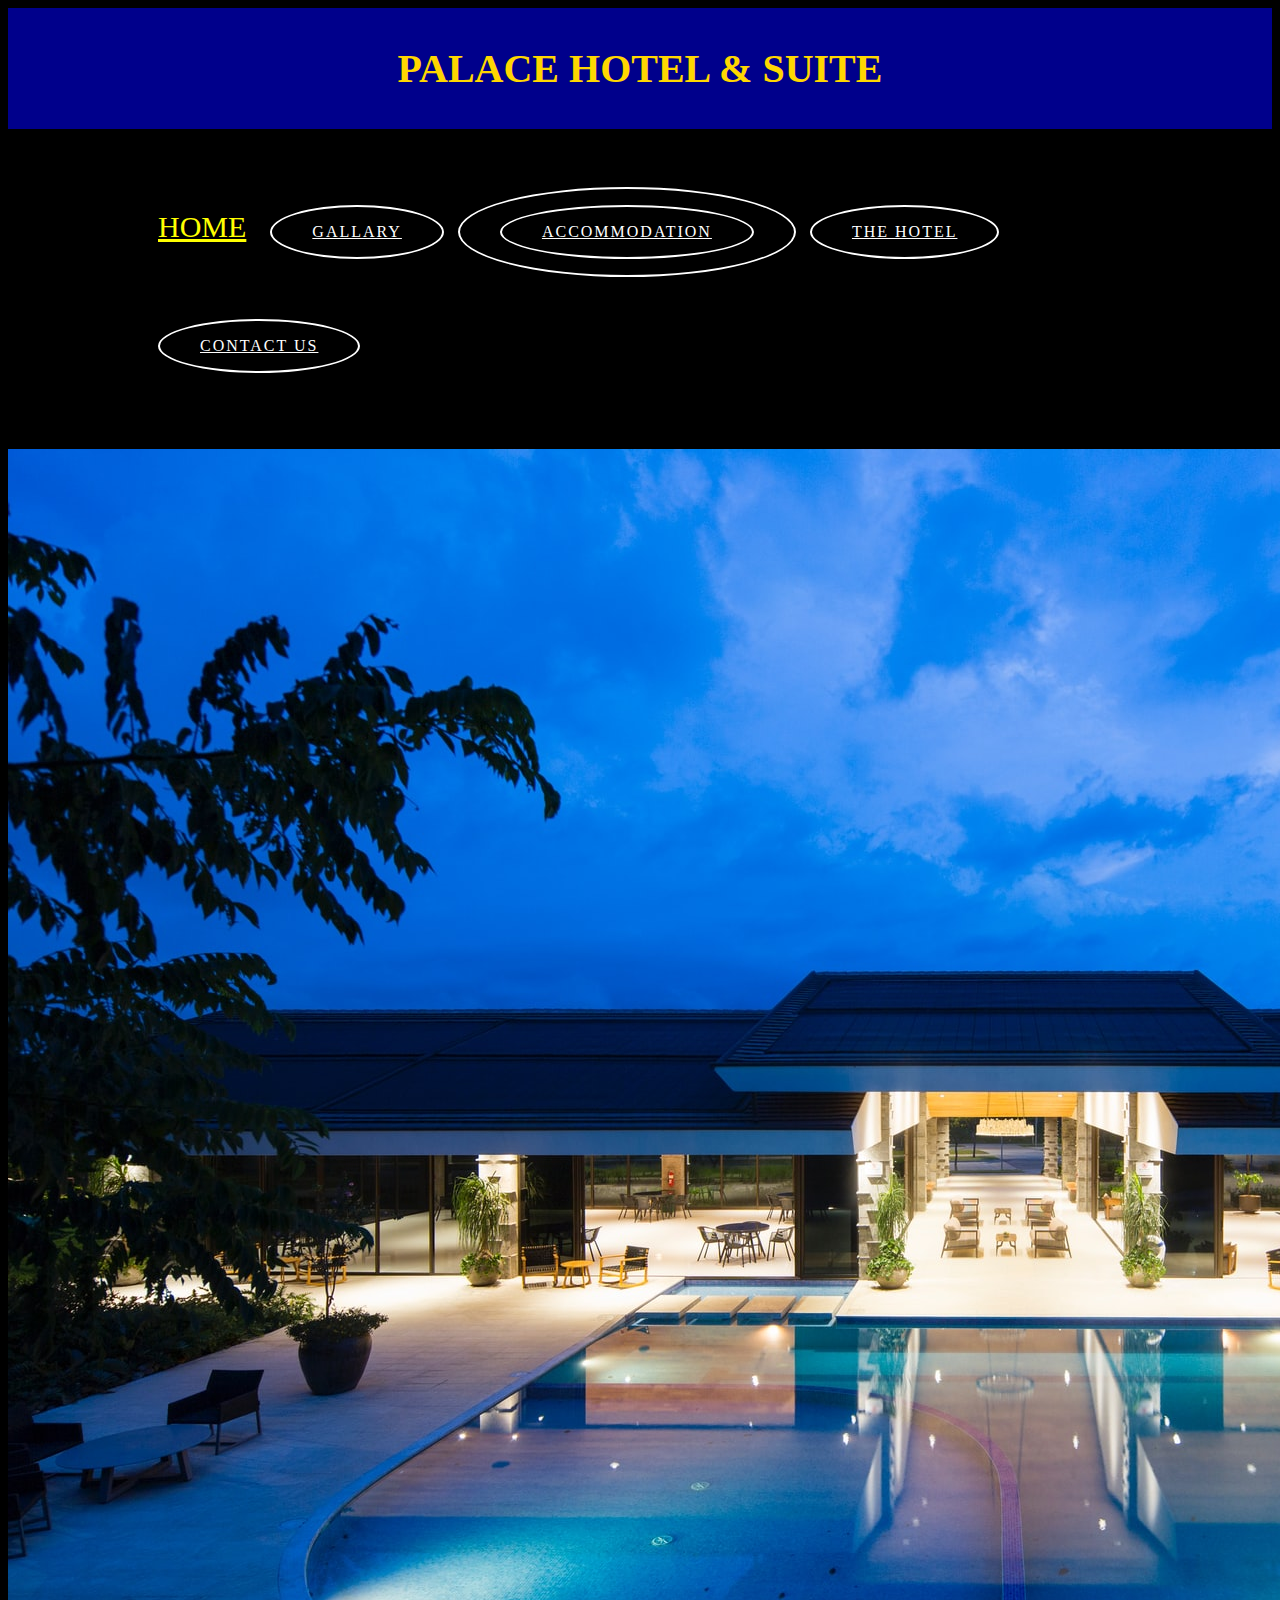
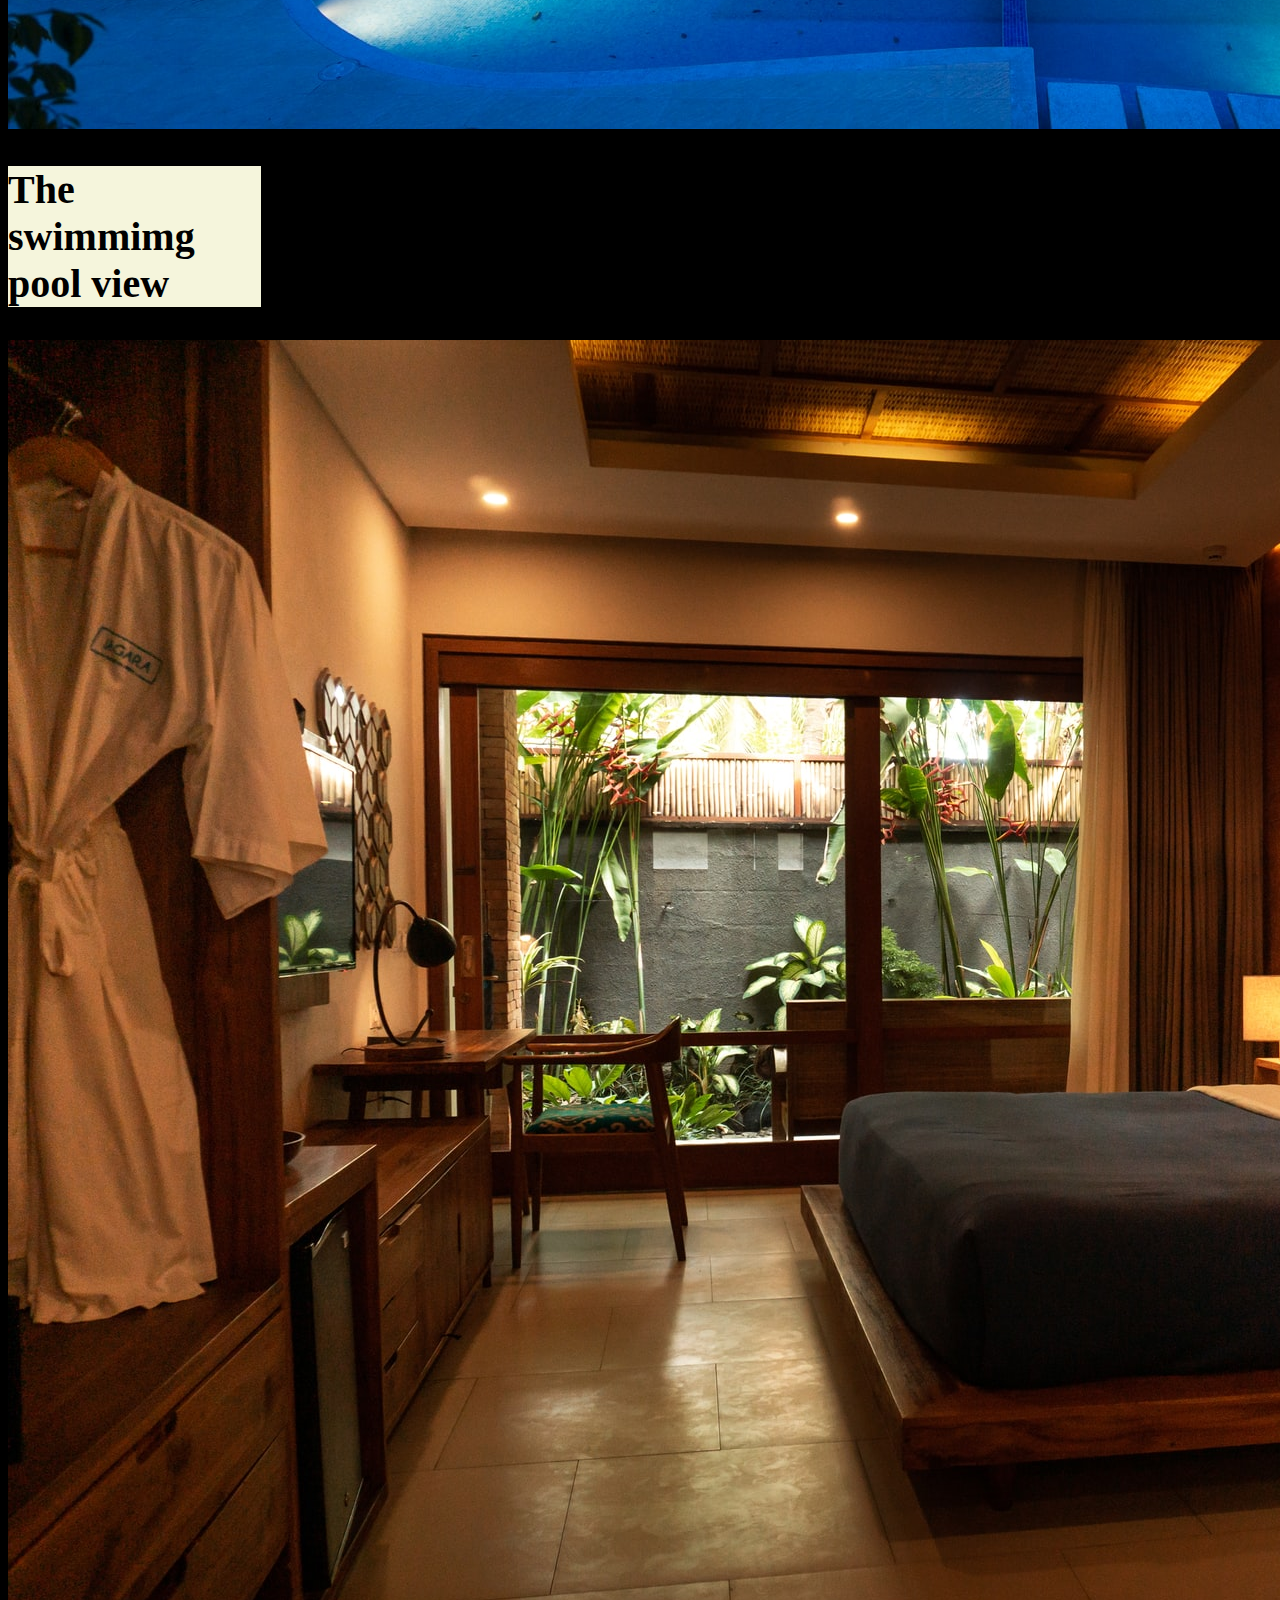
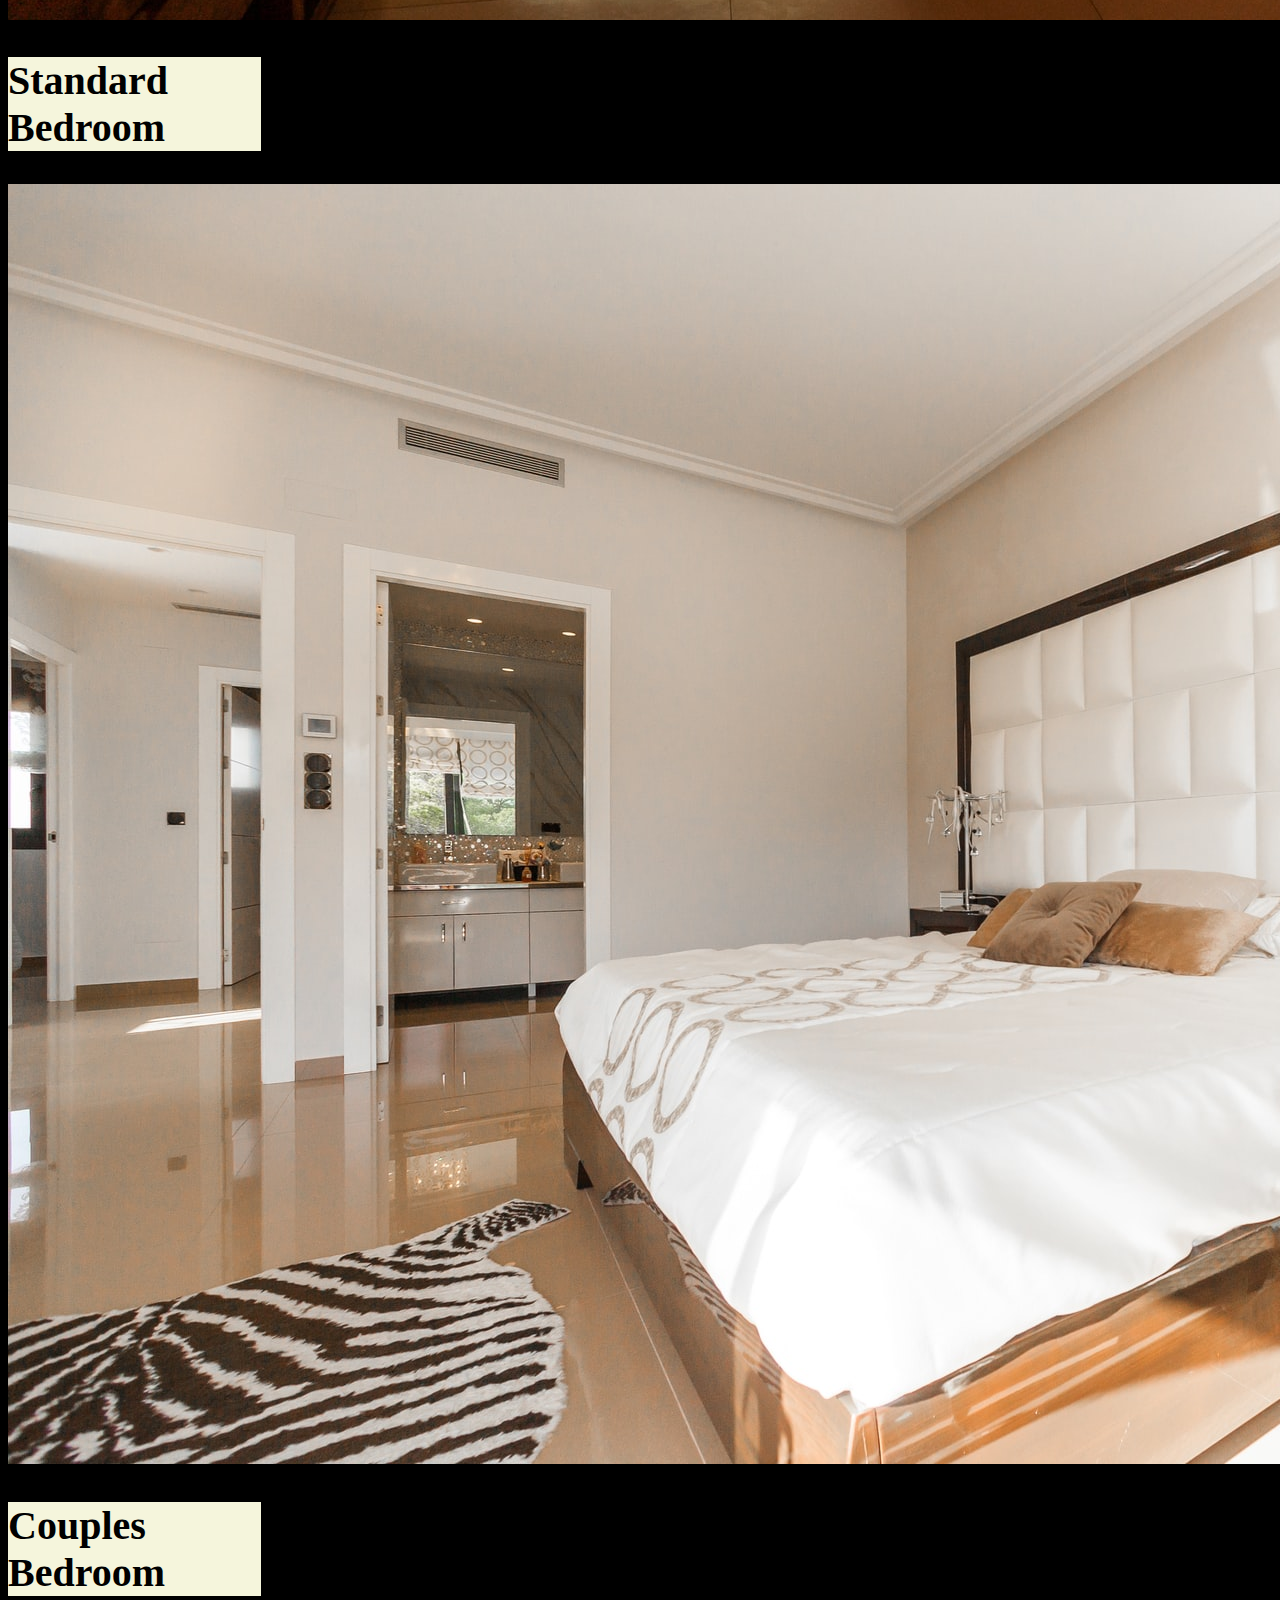
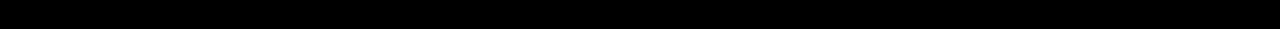
<file: accommodation.html>
<!DOCTYPE html>
<html lang="en">
<head>
  <meta charset="UTF-8">
  <meta http-equiv="X-UA-Compatible" content="IE=edge">
  <meta name="viewport" content="width=device-width, initial-scale=1.0">
  <title>ACCOMMODATION</title>
  <link rel="stylesheet" href="index12.css">
  <style>
    body{
      background-color: black;
    }
  
  </style>
  
</head>
<body>
  
  <section>
    <div style=" background-color: darkblue; padding: 10px;">
      <h1 style="color: gold; text-align: center; font-size: 40px;"> PALACE HOTEL & SUITE</h1>
      </div>
    </section>
  
    <section>
        <nav>
            <ul>
              <li><a href="index.html">HOME</a></li>
              <li><a href="view gallary.html" class="ctn">GALLARY</a></li>
              <li class="ctn"><a href="accommodation.html" class="ctn">ACCOMMODATION</a></li>
              <li> <a href="hotel.html" class="ctn">THE HOTEL</a></li>
              <li> <a href="contact.html" class="ctn">CONTACT US</a></li>
            </ul>
        </nav>
</section>
       <div id="content">
         <img src="./fernando-alvarez-rodriguez-M7GddPqJowg-unsplash (4).jpg" alt="">
        <h2 style="display: flex; background-color: beige; font-size: 40px;width: 20%; "> The swimmimg pool view</h2>
          <img src="./visualsofdana-T5pL6ciEn-I-unsplash.jpg" alt="">
       <h2 style="display: flex; background-color: beige; font-size: 40px; width: 20%;">Standard Bedroom</h2>
          <img src="./ralph-ravi-kayden-FqqiAvJejto-unsplash.jpg" alt="">
        <h2 style="display: flex; background-color: beige; font-size: 40px; width: 20%;">Couples Bedroom</h2>

       </div>








</body>
</html>
</file>
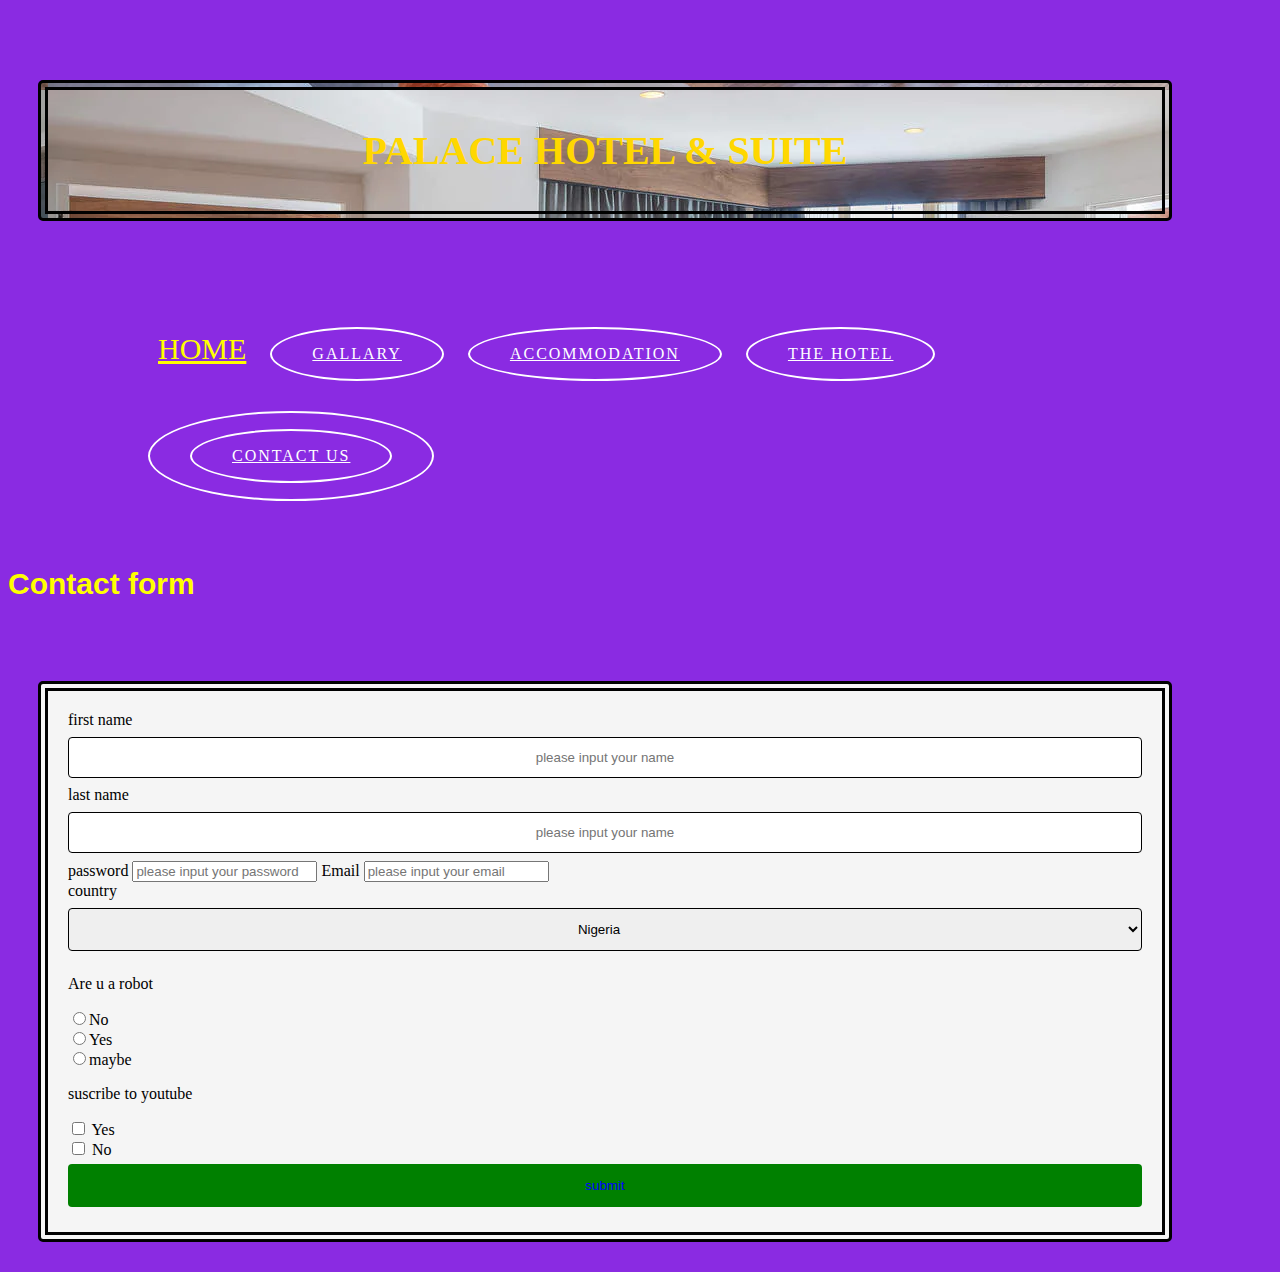
<file: contact.html>
<!DOCTYPE html>
<html lang="en">
<head>
  <meta charset="UTF-8">
  <meta http-equiv="X-UA-Compatible" content="IE=edge">
  <meta name="viewport" content="width=device-width, initial-scale=1.0">
  <title>CONTACT US</title>

  <link rel="stylesheet" href="index12.css">
  <style>
   /* body{
      background: url(./det112bMeliaWhiteHouse-Marylebone\ Suite\ living.webp);
      background-size: 100%;
    }*/
  body{
    background-color: blueviolet;
  }
  div{
  border-style: double;
  border-width: 10px;
  margin-bottom: 30px;
  margin-top: 80px;
  margin-right: 100px;
  margin-left: 30px;
  background-color:blue;
  padding-top: 30px;
  padding-left: 50px;
  padding-right: 30px;
  padding-bottom: 50px;
}
input[type=text], select{
   width: 100%;
   padding: 12px 20px;
   display: inline-block;
   margin: 8px 0;
   border: 1px solid black;
   border-radius: 4px;
   box-sizing: border-box;
   text-align: center;
}
input[type=submit]{
  width: 100%;
  padding: 14px 20px;
  margin: 5px 0;
  display: inline-block;
  border: none;
  border-radius: 4px;
  background-color: green;
  color: blue;
  cursor: pointer;
  
}
input[type=submit]:hover{
  color: maroon;
}
div{
   border-radius: 5px;
   background-color: whitesmoke;
   padding: 20px;
}

  </style>

</head>
<body>
  <section>
    <div style=" background: url(./det112bMeliaWhiteHouse-Marylebone\ Suite\ living.webp); padding: 10px;">
      <h1 style="color: gold; text-align: center; font-size: 40px;"> PALACE HOTEL & SUITE</h1>
      </div>
    </section>

    <section>
      <nav>
          <ul>
            <li><a href="index.html">HOME</a></li>
            <li><a href="view gallary.html" class="ctn">GALLARY</a></li>
            <li><a href="accommodation.html" class="ctn">ACCOMMODATION</a></li>
            <li><a href="hotel.html" class="ctn">THE HOTEL</a></li>
            <li class="ctn"><a href="contact.html" class="ctn">CONTACT US</a></li>
          </ul>
      </nav>
</section>


<p> <h1 style="color: yellow; font-size: 30px; font-family: 'Franklin Gothic Medium', sans-serif;">Contact form</h1>
</p>

<div>
  <form action="./action-page.php">
   <label for="fname">first name</label>
   <input type="text" name="first name:" id="fname" placeholder="please input your name">

   <label for="lname">last name</label>
   <input type="text" name="last name:" id="fname" placeholder="please input your name">

   <label for="password">password</label>
   <input type="password" id="password" placeholder="please input your password">

   <label for="email">Email</label>
     <input type="email" id="email" placeholder="please input your email"><br>

     <label for="country">country</label>
     <select name="country" id="country">
          <option value="Nigeria">Nigeria</option>
          <option value="Canada">Canada</option>
          <option value="Kenya">Kenya</option>
          <option value="USA"><USA</option>
           
        </select> 
        <p>Are u a robot</p>
        <input type="radio" name="ans" value="no">No <br>
        <input type="radio" name="ans" value="yes">Yes <br>
        <input type="radio" name="ans" value="maybe">maybe
      
      <p>suscribe to youtube</p>
        <input type="checkbox" id="yes" name="yes">
        <label for="yes">Yes</label> <br>
        <input type="checkbox" name="no" id="no">
        <label for="no">No</label>
      
         <input type="submit" value=submit>
        
        </form>
        





</body>
</html>
</file>
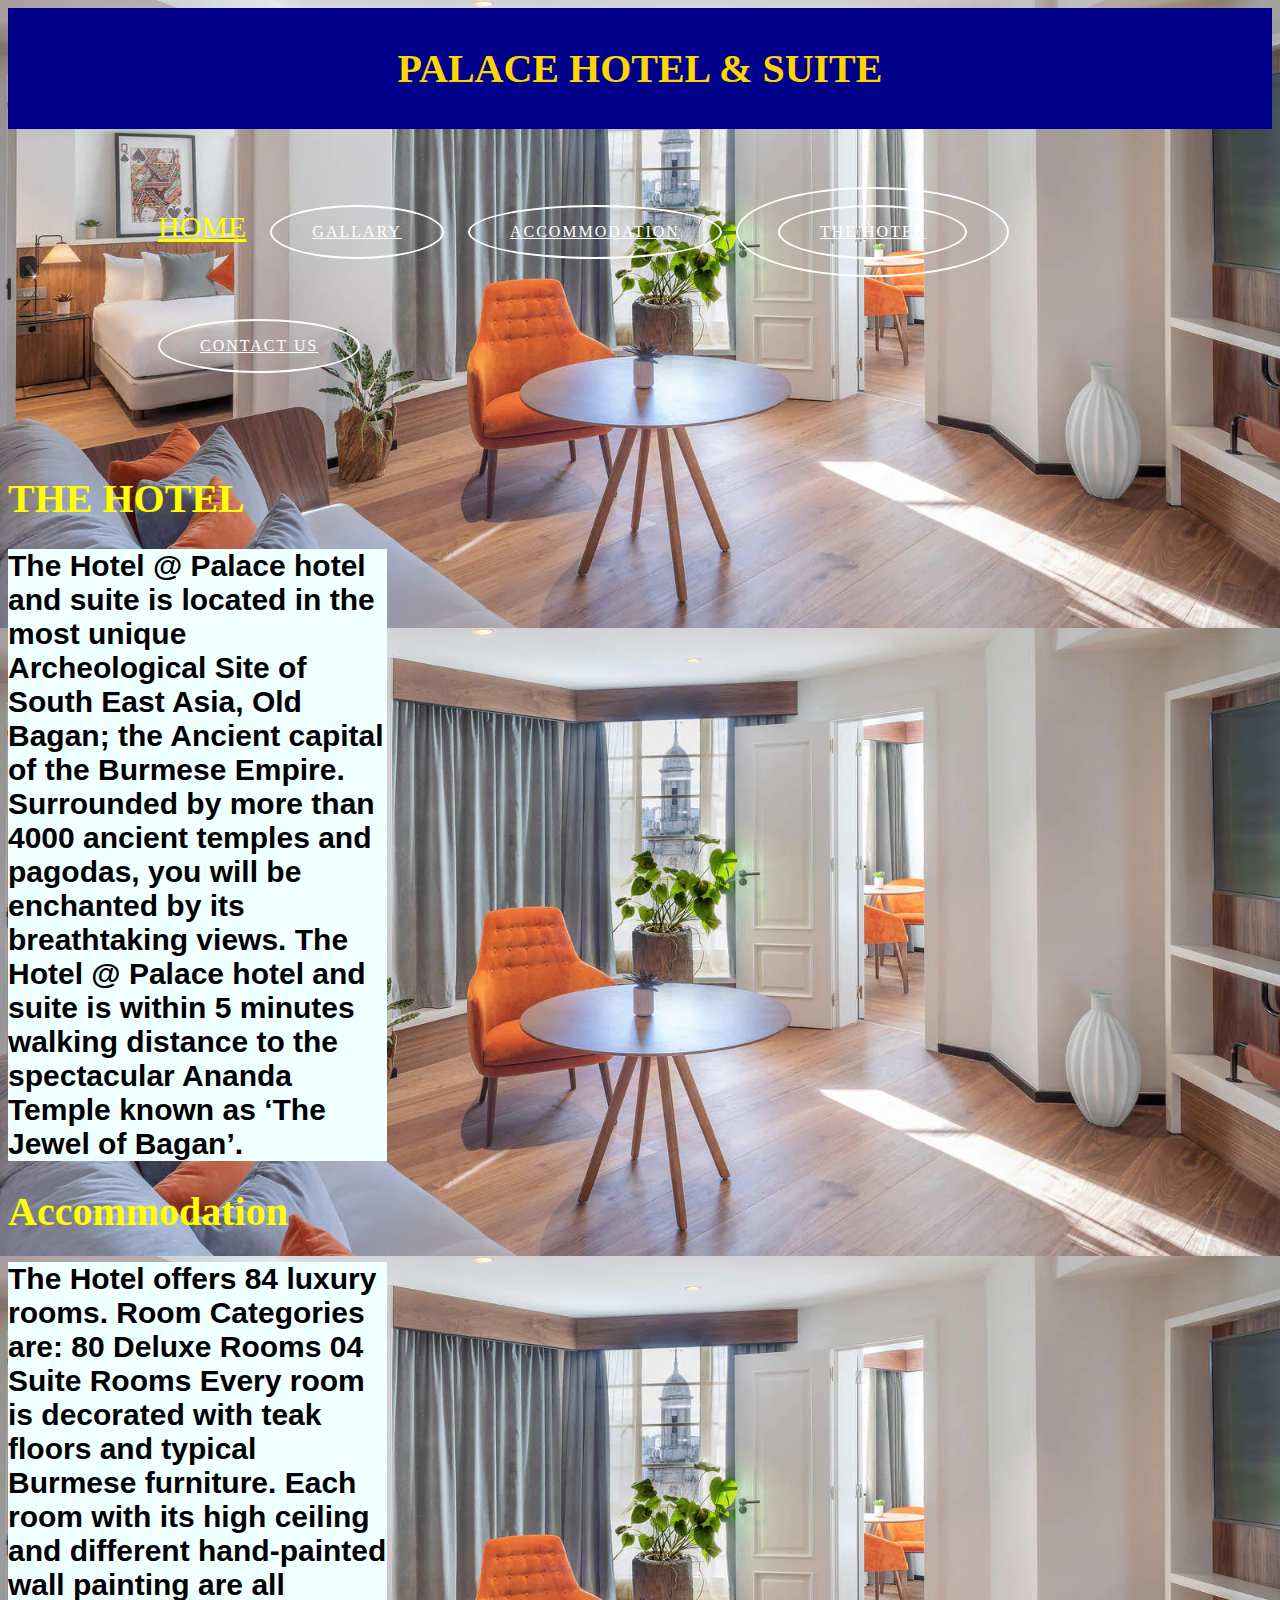
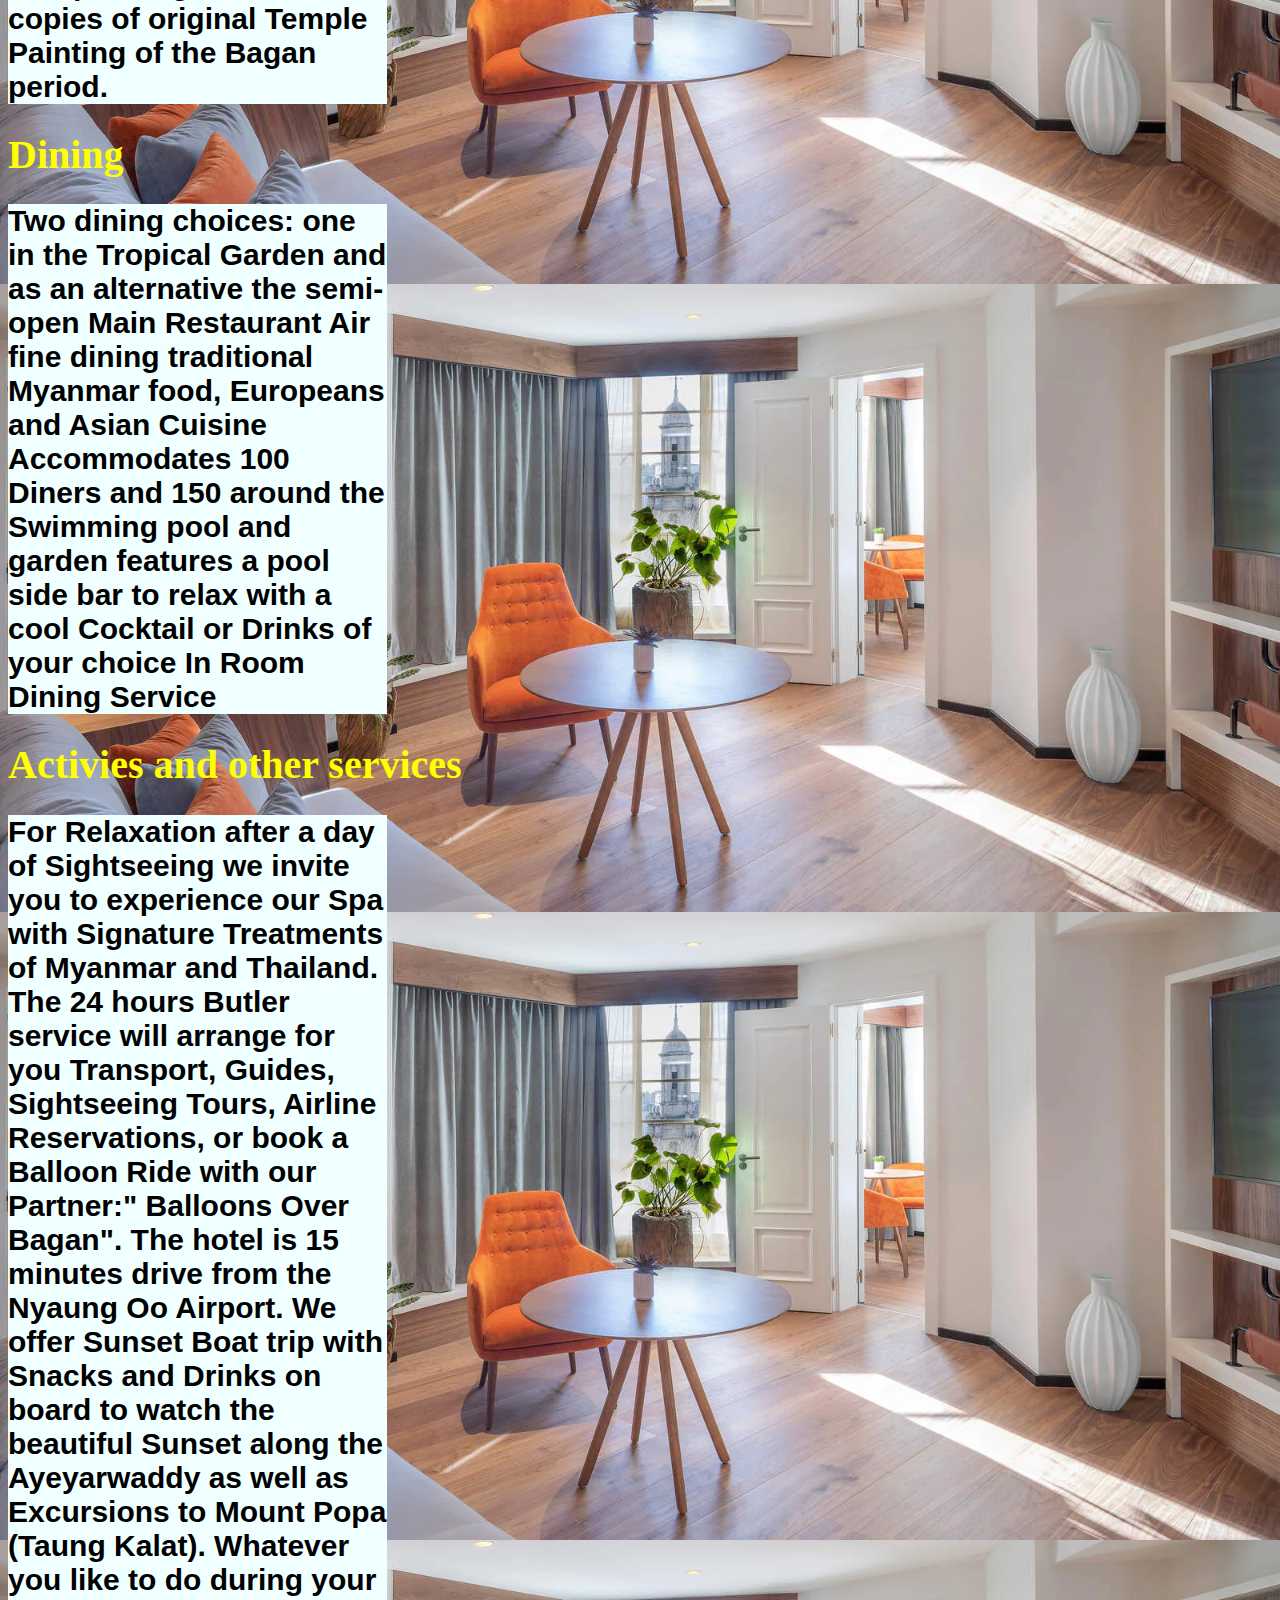
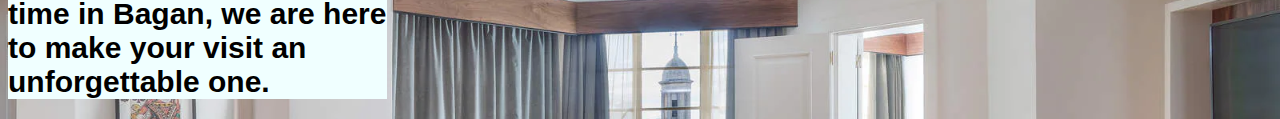
<file: hotel.html>
<!DOCTYPE html>
<html lang="en">
<head>
  <meta charset="UTF-8">
  <meta http-equiv="X-UA-Compatible" content="IE=edge">
  <meta name="viewport" content="width=device-width, initial-scale=1.0">
  <title>THE HOTEL</title>
  <link rel="stylesheet" href="index12.css">
  <style>
    body{
      background: url(./det112bMeliaWhiteHouse-Marylebone\ Suite\ living.webp);
      background-size: 100%;
    }
  
  </style>
  
</head>
<body>
  <section>
    <div style=" background-color: darkblue; padding: 10px;">
      <h1 style="color: gold; text-align: center; font-size: 40px;"> PALACE HOTEL & SUITE</h1>
      </div>
    </section>
  
    <section>
        <nav>
            <ul>
              <li><a href="index.html">HOME</a></li>
              <li><a href="view gallary.html" class="ctn">GALLARY</a></li>
              <li><a href="accommodation.html" class="ctn">ACCOMMODATION</a></li>
              <li class="ctn"> <a href="hotel.html" class="ctn">THE HOTEL</a></li>
              <li> <a href="contact.html" class="ctn">CONTACT US</a></li>
            </ul>
        </nav>
</section>

<p><h1 style="font-size: 40px;color: yellow;">
  THE HOTEL
</h1>

</p>


 <p><h1 style="display: flex; background-color: azure; font-family: 'Franklin Gothic Medium', sans-serif; width: 30%; font-size: 30px;">
The Hotel @ Palace hotel and suite is located in the most unique Archeological Site of South East Asia, Old Bagan; the Ancient capital of the Burmese Empire. Surrounded by more than 4000 ancient temples and pagodas, you will be enchanted by its breathtaking views. The Hotel @ Palace hotel and suite is within 5 minutes walking distance to the spectacular Ananda Temple known as ‘The Jewel of Bagan’.</h1></p>


<p> <h1 style="color: yellow; font-size: 40px; ">Accommodation</h1>
</p>

<p><h1 style="display: flex; background-color: azure; font-family: 'Franklin Gothic Medium', sans-serif; font-size: 30px; width: 30%;">
The Hotel offers 84 luxury rooms. Room Categories are:

80 Deluxe Rooms
04 Suite Rooms
Every room is decorated with teak floors and typical Burmese furniture. Each room with its high ceiling and different hand-painted wall painting are all copies of original Temple Painting of the Bagan period.</h1></p>

 <p> <h1 style="color: yellow; font-size: 40px;"> Dining </h1> </p> 

 <p> <h1 style="display: flex; background-color: azure; font-family: 'Franklin Gothic Medium', sans-serif; font-size: 30px; width: 30%;">Two dining choices: one in the Tropical Garden and as an alternative the semi-open Main Restaurant
Air fine dining
traditional Myanmar food, Europeans and Asian Cuisine
Accommodates 100 Diners and 150 around the Swimming pool and garden
features a pool side bar to relax with a cool Cocktail or Drinks of your choice
In Room Dining Service</h1></p> 

<p> <h1 style="font-size: 40px; color: yellow;">Activies and other services</h1>
</p>

 <p> <h1 style="display: flex; background-color: azure; font-family: 'Franklin Gothic Medium', sans-serif; width: 30%; font-size: 30px;"> For Relaxation after a day of Sightseeing we invite you to experience our Spa with Signature Treatments of Myanmar and Thailand. The 24 hours Butler service will arrange for you Transport, Guides, Sightseeing Tours, Airline Reservations, or book a Balloon Ride with our Partner:" Balloons Over Bagan". The hotel is 15 minutes drive from the Nyaung Oo Airport. We offer Sunset Boat trip with Snacks and Drinks on board to watch the beautiful Sunset along the Ayeyarwaddy as well as Excursions to Mount Popa (Taung Kalat).

Whatever you like to do during your time in Bagan, we are here to make your visit an unforgettable one.</h1></p>



</body>
</html>
</file>
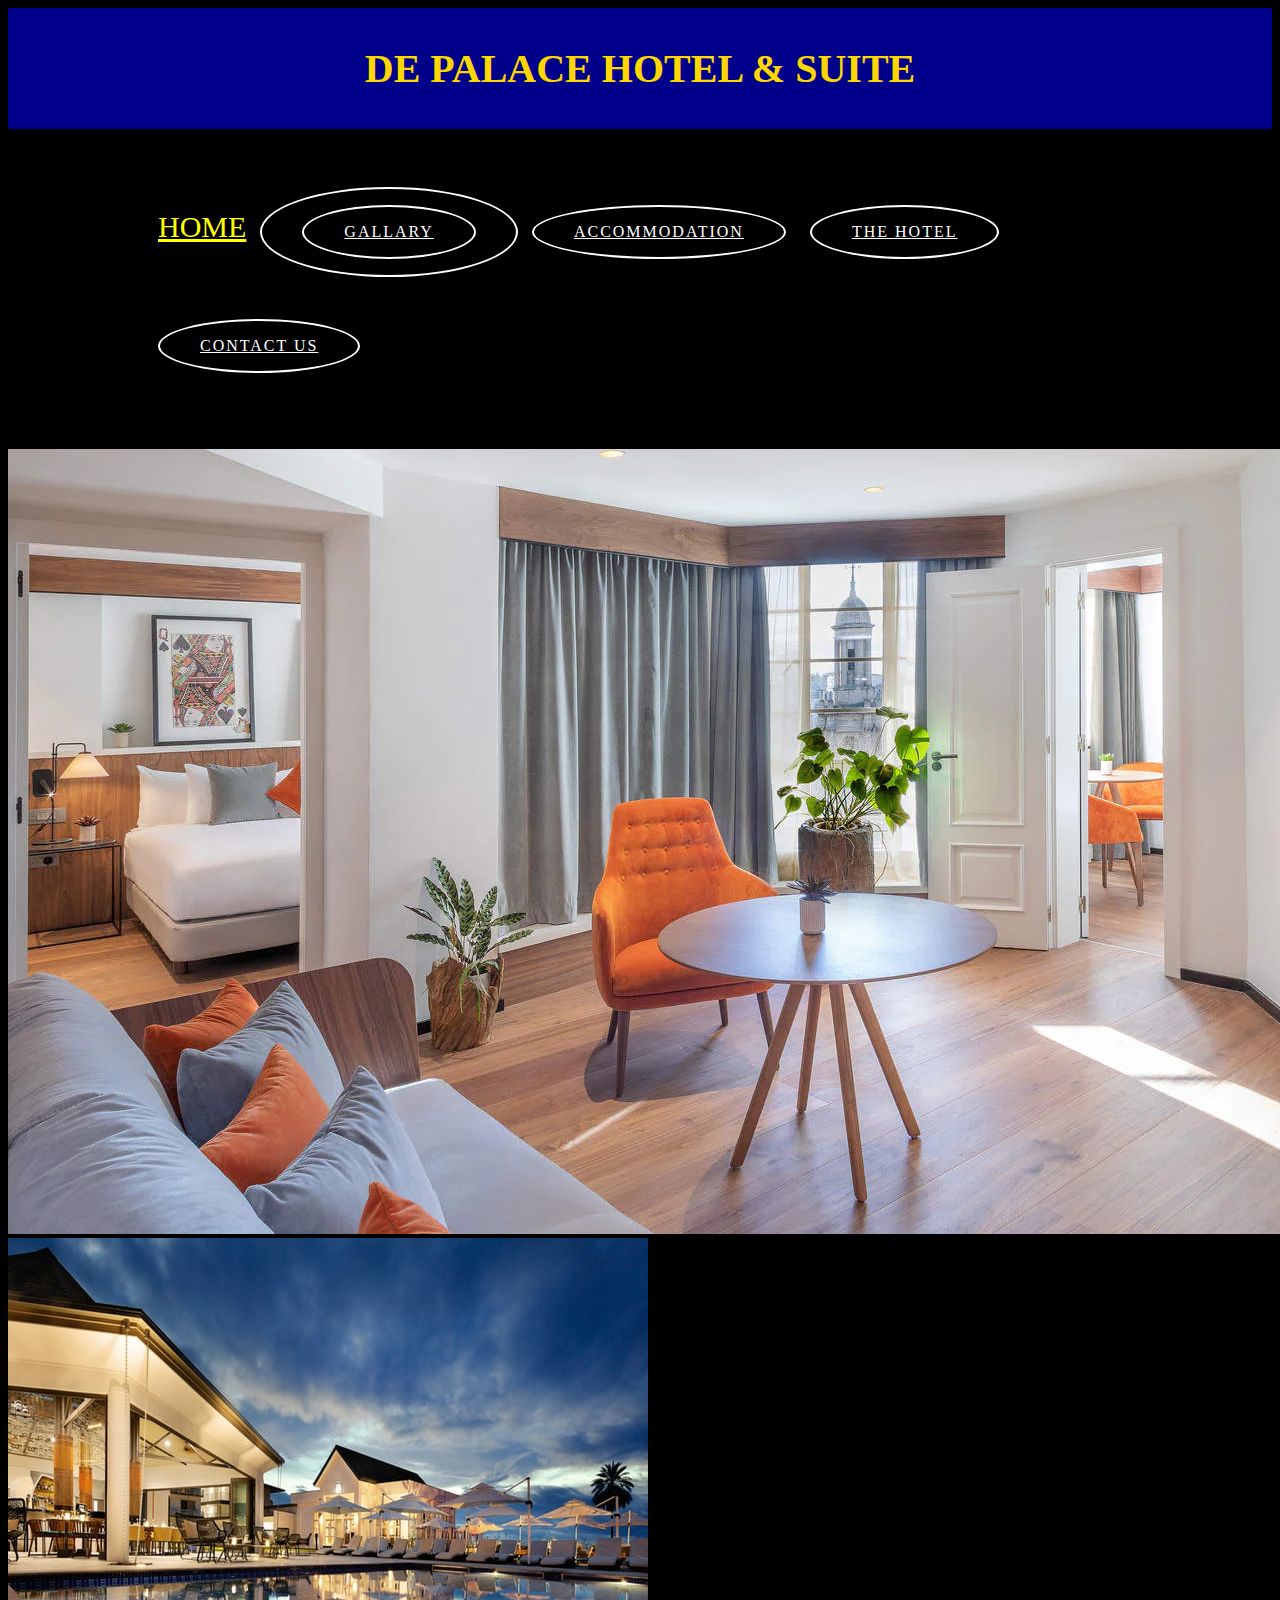
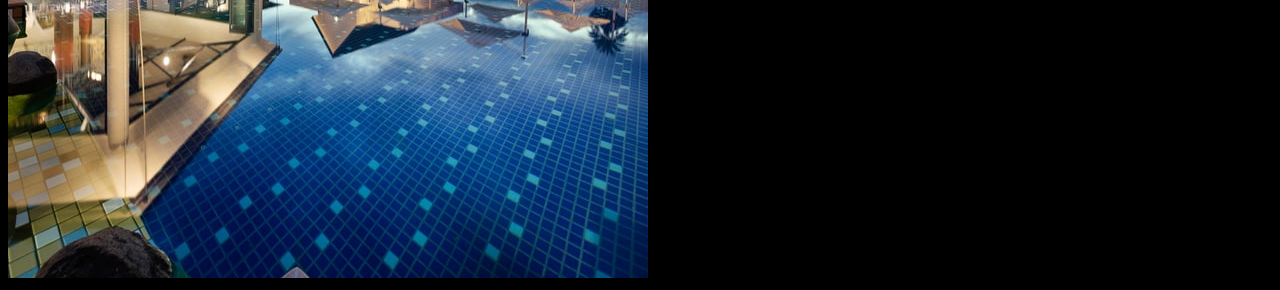
<file: view gallary.html>
<!DOCTYPE html>
<html lang="en">
<head>
  <meta charset="UTF-8">
  <meta http-equiv="X-UA-Compatible" content="IE=edge">
  <meta name="viewport" content="width=device-width, initial-scale=1.0">
  <title>view Gallary</title>
<link rel="stylesheet" href="index12.css">
<style>
  body{
    background-color: black;
  }

</style>


</head>
<body>
<section>
  <div style=" background-color: darkblue; padding: 10px;">
    <h1 style="color: gold; text-align: center; font-size: 40px;">DE PALACE HOTEL & SUITE</h1>
    </div>
  </section>

  <section>
      <nav>
          <ul>
            <li><a href="index.html">HOME</a></li>
            <li class="ctn" > <a href="view gallary.html" class="ctn">GALLARY</a></li>
            <li> <a href="accommodation.html" class="ctn">ACCOMMODATION</a></li>
            <li> <a href="hotel.html" class="ctn">THE HOTEL</a></li>
            <li> <a href="contact.html" class="ctn">CONTACT US</a></li>
          </ul>
      </nav>
  </section>

  <img src="./det112bMeliaWhiteHouse-Marylebone Suite living.webp" alt=""> <br>
   <img src="./anmol-seth-hDbCjHNdF48-unsplash.jpg" alt="">








  
</body>
</html>
</file>
<file: index12.css>
nav{
  display: flex;
  align-items: center;
  justify-content: space-between;
  padding: 30px 100px;
}

nav ul li{
list-style: none;
display: inline-block;
padding: 30px 10px;
font-size: 30px;
}
nav ul li a{
  color: yellow;
  position: relative;
  padding: 5px 0;
  
}
nav ul li a:hover{
  color: chartreuse;
}
nav ul li a::after{
content: "";
position: absolute;
left: 0;
width: 0;
height: 3px;
background: whitesmoke;
transition: 3s;
bottom: 0;
}
nav ul li a:hover:after{
width: 100%;
}
.btn{
color: darkred;
font-size: 16px;
text-transform: uppercase;
letter-spacing: 2px;
padding: 16px 40px;
border-radius: 500%;
display: inline-block;
font-weight: 500;
transition:all .4s ease-in-out;
background-size: 152% 100%;
background: gold; 
border: 2px solid #fd4766;
}
.btn:hover{
  background: transparent;
  border-color: rgb(30, 255, 0);
  color: yellow;
}

.ctn{
  color: white;
  font-size: 16px;
  text-transform: uppercase;
  letter-spacing: 2px;
  padding: 16px 40px;
  border-radius: 500%;
  display: inline-block;
  font-weight: 500;
  transition:all .4s ease-in-out;
  background-size: 152% 100%;
 /* background: whitesmoke; */
  border: 2px solid;
  }
  .ctn:hover{
    background: transparent;
    border-color: rgb(255, 251, 0);
    color: rgb(255, 251, 0);
  }
</file>
